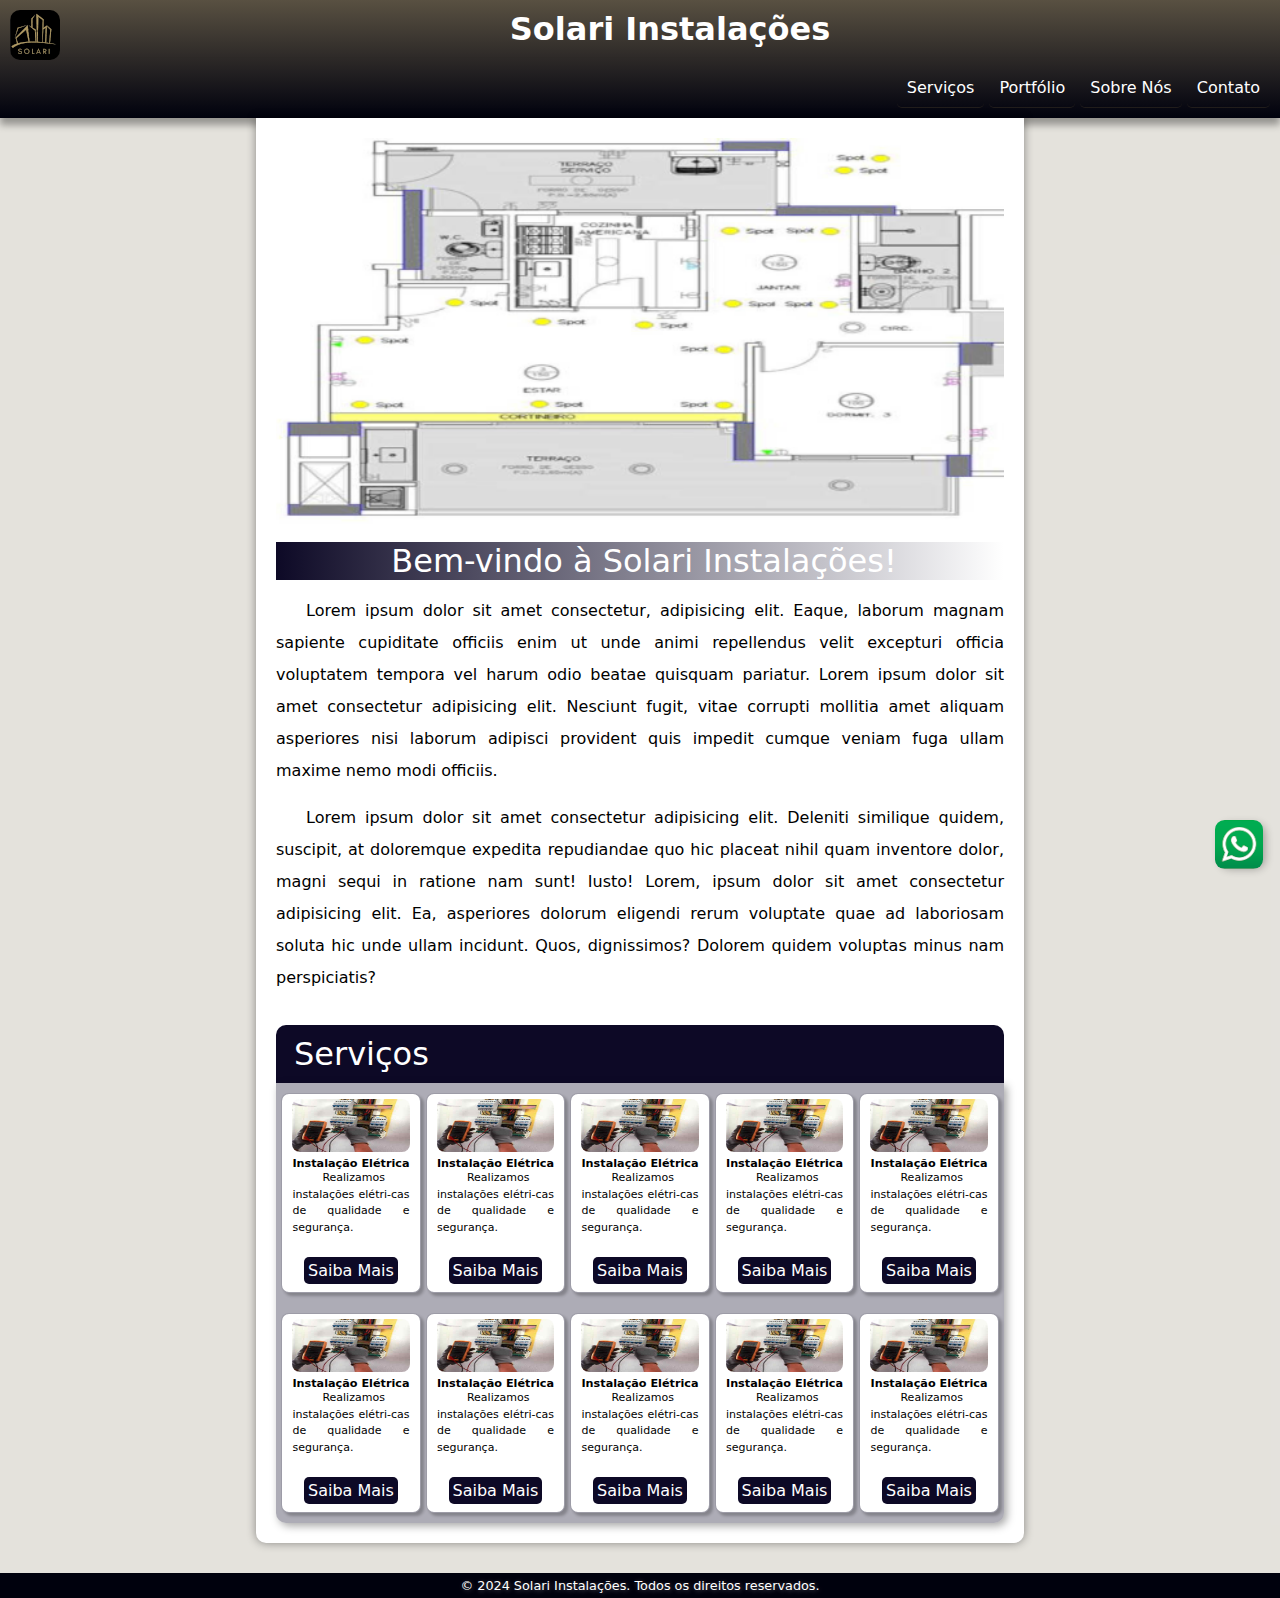
<file: index.html>
<!DOCTYPE html>
<html lang="pt-bt">
<head>
    <meta charset="UTF-8">
    <meta name="viewport" content="width=device-width, initial-scale=1.0">
    <title>Home - Solari Instalações</title>
    <link href="https://fonts.googleapis.com/css2?family=Material+Symbols+Outlined" rel="stylesheet">
    <link rel="stylesheet" href="css/style.css">
    <link rel="stylesheet" href="estilo/media-query.css">
    <link rel="icon" href="favicon.ico" type="image/x-icon">
</head>
<body onresize="mudouTamanho()">
    <header>       
        <div class="logo">
            <img src="imagens/logo.png" alt="Logo Solari Instalações">
            <h1>Solari Instalações</h1>
            
        </div>
      
   
    <span id="burguer" class="material-symbols-outlined" onclick="clickMenu()">menu</span>
    <nav id="itens">
        <ul>
        <li><a href="servicos.html">Serviços</a></li>
        <li><a href="portfolio.html">Portfólio</a></li>
        <li><a href="sobre.html">Sobre Nós</a></li>
        <li><a href="contato.html">Contato</a></li>
        </ul>  
    </nav>
</header> 
   
    <main>
        <section class="carrossel">
            <div class="carrossel-container">
                <div class="carrossel-slide">
                    <source media="(max-width: 750px)" srcset="imagens/carrosel/trabalho3-300.png" type="image/png">
                    <source media="(max-width: 1050px)" srcset="imagens/carrosel/trabalho3-700.png" type="image/png">
                    <img src="imagens/carrosel/trabalho3-1000.png" alt="Imagem 1">
                </div>
                <div class="carrossel-slide">
                    <source media="(min-width: 750px)" srcset="imagens/carrosel/imagenPainel300.png" type="image/png">
                    <source media="(max-width: 1050px)" srcset="imagens/carrosel/imagenPainel700.png" type="image/png">
                    <img src="imagens/carrosel/imagenPainel1000.png" alt="Imagem 2">
    
                </div>
                <div class="carrossel-slide">
    
                    <source media="(max-width: 750px)" srcset="imagens/carrosel/imagenAnd300.png" type="image/png">
                    <source media="(max-width: 1050)" srcset="imagens/carrosel/imagenAnd700.png" type="image/png">
                    <img src="imagens/carrosel/imagenAnd1000.png" alt="Imagem 3">
    
                </div>
                <!-- Adicione mais slides conforme necessário -->
            </div>
        </section>
        <section class="hero">
            <h2>Bem-vindo à Solari Instalações!</h2>
            <p>Lorem ipsum dolor sit amet consectetur, adipisicing elit. Eaque, laborum magnam sapiente cupiditate
                officiis enim ut unde animi repellendus velit excepturi officia voluptatem tempora vel harum odio beatae
                quisquam pariatur. Lorem ipsum dolor sit amet consectetur adipisicing elit. Nesciunt fugit, vitae
                corrupti mollitia amet aliquam asperiores nisi laborum adipisci provident quis impedit cumque veniam
                fuga ullam maxime nemo modi officiis.</p>
            <p>Lorem ipsum dolor sit amet consectetur adipisicing elit. Deleniti similique quidem, suscipit, at
                doloremque expedita repudiandae quo hic placeat nihil quam inventore dolor, magni sequi in ratione nam
                sunt! Iusto! Lorem, ipsum dolor sit amet consectetur adipisicing elit. Ea, asperiores dolorum eligendi
                rerum voluptate quae ad laboriosam soluta hic unde ullam incidunt. Quos, dignissimos? Dolorem quidem
                voluptas minus nam perspiciatis?</p>

        </section>

        <section class="servicos">
            <h2>Serviços</h2>
            <div class="container servico-container">
                
                
                
                <div class="item servico-item">
                    <img src="imagens/trabalho2.jpg" alt="Serviço 1">
                    <div class="itdit">
                    <h3>Instalação Elétrica</h3>
                </div>
                    <div class="fcp">
                    <p>Realizamos instalações elétri-cas  de qualidade e segurança.</p>
                    </div>
                    <div class="btnit"><a href="#" class="btn" >Saiba Mais</a></div>
                
                
                </div>
                <div class="item servico-item">
                    <img src="imagens/trabalho2.jpg" alt="Serviço 1">
                    <div class="itdit">
                    <h3>Instalação Elétrica</h3>
                </div>
                    <div class="fcp">
                    <p>Realizamos instalações elétri-cas  de qualidade e segurança.</p>
                    </div>
                    <div class="btnit"><a href="#" class="btn" >Saiba Mais</a></div>
                
                
                </div>
                <div class="item servico-item">
                    <img src="imagens/trabalho2.jpg" alt="Serviço 1">
                    <div class="itdit">
                    <h3>Instalação Elétrica</h3>
                </div>
                    <div class="fcp">
                    <p>Realizamos instalações elétri-cas  de qualidade e segurança.</p>
                    </div>
                    <div class="btnit"><a href="#" class="btn" >Saiba Mais</a></div>
                
                
                </div>
                <div class="item servico-item">
                    <img src="imagens/trabalho2.jpg" alt="Serviço 1">
                    <div class="itdit">
                    <h3>Instalação Elétrica</h3>
                </div>
                    <div class="fcp">
                    <p>Realizamos instalações elétri-cas  de qualidade e segurança.</p>
                    </div>
                    <div class="btnit"><a href="#" class="btn" >Saiba Mais</a></div>
                
                
                </div>
                <div class="item servico-item">
                    <img src="imagens/trabalho2.jpg" alt="Serviço 1">
                    <div class="itdit">
                    <h3>Instalação Elétrica</h3>
                </div>
                    <div class="fcp">
                    <p>Realizamos instalações elétri-cas  de qualidade e segurança.</p>
                    </div>
                    <div class="btnit"><a href="#" class="btn" >Saiba Mais</a></div>
                
                
                </div>
                <div class="item servico-item">
                    <img src="imagens/trabalho2.jpg" alt="Serviço 1">
                    <div class="itdit">
                    <h3>Instalação Elétrica</h3>
                </div>
                    <div class="fcp">
                    <p>Realizamos instalações elétri-cas  de qualidade e segurança.</p>
                    </div>
                    <div class="btnit"><a href="#" class="btn" >Saiba Mais</a></div>
                
                
                </div>
                <div class="item servico-item">
                    <img src="imagens/trabalho2.jpg" alt="Serviço 1">
                    <div class="itdit">
                    <h3>Instalação Elétrica</h3>
                </div>
                    <div class="fcp">
                    <p>Realizamos instalações elétri-cas  de qualidade e segurança.</p>
                    </div>
                    <div class="btnit"><a href="#" class="btn" >Saiba Mais</a></div>
                
                
                </div>
                <div class="item servico-item">
                    <img src="imagens/trabalho2.jpg" alt="Serviço 1">
                    <div class="itdit">
                    <h3>Instalação Elétrica</h3>
                </div>
                    <div class="fcp">
                    <p>Realizamos instalações elétri-cas  de qualidade e segurança.</p>
                    </div>
                    <div class="btnit"><a href="#" class="btn" >Saiba Mais</a></div>
                
                
                </div>
                <div class="item servico-item">
                    <img src="imagens/trabalho2.jpg" alt="Serviço 1">
                    <div class="itdit">
                    <h3>Instalação Elétrica</h3>
                </div>
                    <div class="fcp">
                    <p>Realizamos instalações elétri-cas  de qualidade e segurança.</p>
                    </div>
                    <div class="btnit"><a href="#" class="btn" >Saiba Mais</a></div>
                
                
                </div>
                <div class="item servico-item">
                    <img src="imagens/trabalho2.jpg" alt="Serviço 1">
                    <div class="itdit">
                    <h3>Instalação Elétrica</h3>
                </div>
                    <div class="fcp">
                    <p>Realizamos instalações elétri-cas  de qualidade e segurança.</p>
                    </div>
                    <div class="btnit"><a href="#" class="btn" >Saiba Mais</a></div>
                
                
                </div>
                
                </div>
                <!-- Adicione mais serviços conforme necessário -->
            </div>
        </section>
        <div class="whatsapp-logo">

            <a href="https://wa.me/556182347904" target="_blank" class="link-Whats">
                <img src="imagens/novaLogo.png" alt="WhatsApp">
            </a>

        </div>
    </main>
    <footer>
        <div class="footer-text">
            <p style=" text-shadow: 1px 1px 5px rgba(252, 252, 252, 0.329);">© 2024 Solari Instalações. Todos os
                direitos reservados.</p>
        </div>
    </footer>
    <script>
    function mudouTamanho(){
        if (window.innerWidth >= 768){
            itens.style.display = 'block'
        }else{
            itens.style.display = 'none'
        }
    }

    </script>
    <!-- Chamando o arquivo JavaScript -->
    <script src="script.js"></script>
</body>

</html>
</file>
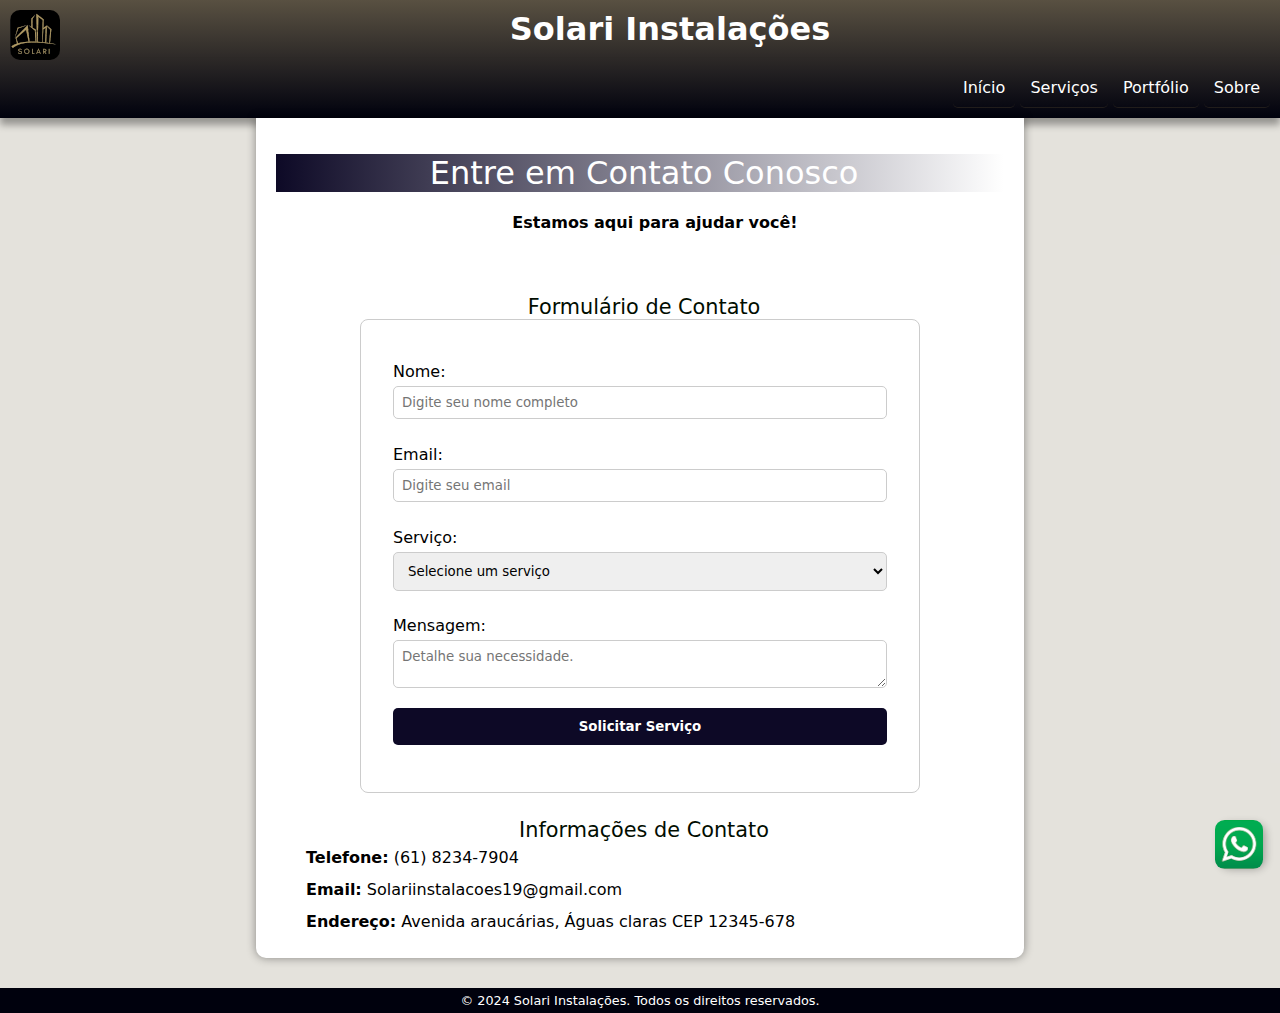
<file: contato.html>
<!DOCTYPE html>
<html lang="pt-br">
<head>
    <meta charset="UTF-8">
    <meta name="viewport" content="width=device-width, initial-scale=1.0">
    <title>Contato - Solari Instalações</title>
    <link href="https://fonts.googleapis.com/css2?family=Material+Symbols+Outlined" rel="stylesheet" />
    <link rel="stylesheet" href="css/style.css">
    <link rel="stylesheet" href="estilo/media-query.css">
    <link rel="apple-touch-icon" sizes="180x180" href="favicon_io/apple-touch-icon.png">
    <link rel="icon" type="image/png" sizes="32x32" href="favicon_io/favicon-32x32.png">
    <link rel="icon" type="image/png" sizes="16x16" href="favicon_io/favicon-16x16.png">
    <link rel="manifest" href="favicon_io/site.webmanifest">
</head>
<body onresize="mudouTamanho()">

    <header>
        <div class="logo">
            <img src="imagens/logo.png" alt="Logo da Solari" />
            <h1>Solari Instalações</h1>
        </div>
    
    <span id="burguer" class="material-symbols-outlined" onclick="clickMenu()">menu</span>
    <nav id="itens">
        <ul>
            <li><a href="index.html">Início</a></li>
            <li><a href="servicos.html">Serviços</a></li>
            <li><a href="portfolio.html">Portfólio</a></li>
            <li><a href="sobre.html">Sobre</a></li>
        </ul>
    </nav>
</header>
    <main>
        <section class="hero">
            <h2>Entre em Contato Conosco</h2>
            <p class="ajuda"><strong>Estamos aqui para ajudar você!</strong></p>

        </section>

        <section class="contato">
            <h2>Formulário de Contato</h2>
            <form id="contato-form" action="https://formspree.io/f/movqjgry" method="POST">
                <label for="nome">Nome:</label>
                <input type="text" id="nome" name="nome" required placeholder="Digite seu nome completo">
            
                <label for="email">Email:</label>
                <input type="email" id="email" name="email" required placeholder="Digite seu email">
            
                <label for="servico">Serviço:</label>
                <select id="servico" name="servico" required>
                    <option value="" disabled selected>Selecione um serviço</option>
                    <option value="Reforma Fechada">Reforma Geral</option>
                    <option value="Manutenção Elétrica">Manutenção Elétrica</option>
                    <option value="Projetos Personalizados">Projetos Personalizados</option>
                    <option value="Instalações Residenciais">Instalações Residenciais</option>
                </select>
            
                <label for="mensagem">Mensagem:</label>
                <textarea id="mensagem" name="mensagem" required placeholder="Detalhe sua necessidade."></textarea>
            
                <button type="submit">Solicitar Serviço</button>
            </form>
            
            <div id="mensagem-sucesso" style="display: none; color: green; font-weight: bold;">
                Obrigado por entrar em contato! Sua solicitação foi enviada com sucesso.
            </div>
            
            <script>
            document.getElementById("contato-form").addEventListener("submit", function(event) {
                event.preventDefault(); // Impede o envio padrão do formulário
            
                let formData = new FormData(this); // Captura os dados do formulário
            
                fetch(this.action, {
                    method: this.method,
                    body: formData,
                    headers: {
                        'Accept': 'application/json'
                    }
                })
                .then(response => {
                    if (response.ok) {
                        document.getElementById("mensagem-sucesso").style.display = "block"; // Exibe mensagem de sucesso
                        this.reset(); // Limpa o formulário
                    } else {
                        alert("Ocorreu um erro ao enviar sua solicitação. Tente novamente.");
                    }
                })
                .catch(error => {
                    alert("Erro de conexão. Por favor, tente novamente.");
                });
            });
            </script>
            
            
           
        </section>
        <div class="InfoContato">
            <h2>Informações de Contato</h2>
            <p><strong>Telefone:</strong> (61) 8234-7904 </p>
            <p><strong>Email:</strong> Solariinstalacoes19@gmail.com</p>
            <p><strong>Endereço:</strong> Avenida araucárias, Águas claras CEP 12345-678</p>
        </div>

    </main>




    <div class="whatsapp-logo">
        <a href="https://wa.me/5531999999999" target="_blank">
            <img src="imagens/novaLogo.png" alt="WhatsApp">
        </a>
    </div>

    <footer>
        <p>&copy; 2024 Solari Instalações. Todos os direitos reservados.</p>
    </footer>
    <!-- Chamando o arquivo JavaScript -->
    <script src="script.js"></script>
</body>

</html>
</file>
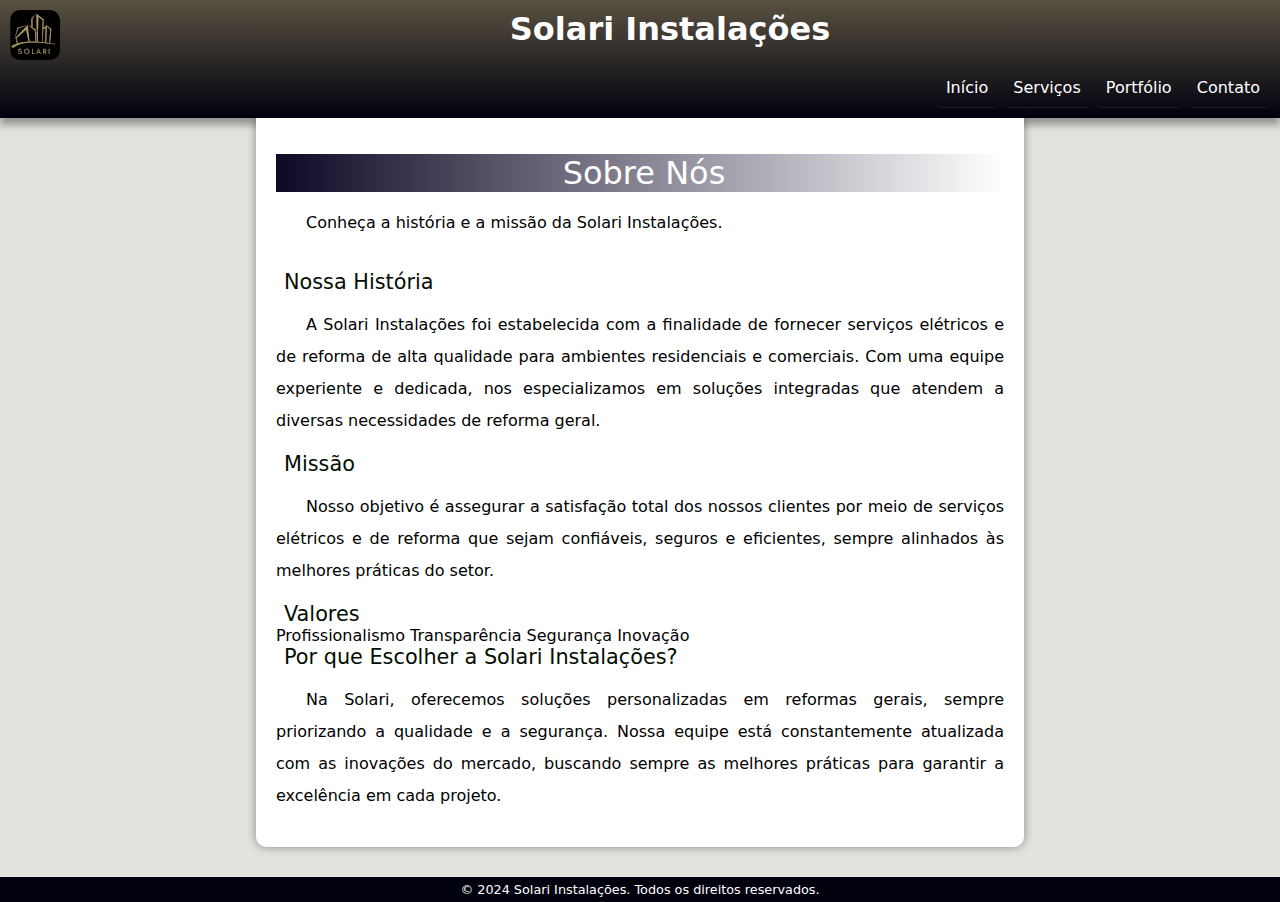
<file: sobre.html>
<!DOCTYPE html>
<html lang="pt-br">
<head>
    <meta charset="UTF-8">
    <meta name="viewport" content="width=device-width, initial-scale=1.0">
    <title>Sobre - Solari Instalações</title>
    <link href="https://fonts.googleapis.com/css2?family=Material+Symbols+Outlined" rel="stylesheet" />
    <link rel="stylesheet" href="css/style.css">
    <link rel="stylesheet" href="estilo/media-query.css">
    <link rel="apple-touch-icon" sizes="180x180" href="favicon_io/apple-touch-icon.png">
    <link rel="icon" type="image/png" sizes="32x32" href="favicon_io/favicon-32x32.png">
    <link rel="icon" type="image/png" sizes="16x16" href="favicon_io/favicon-16x16.png">
    <link rel="manifest" href="favicon_io/site.webmanifest">
</head>
<body onresize="mudouTamanho()">
    <header>
        <div class="logo">
            <img src="imagens/logo.png" alt="Logo da Solari" />
            <h1>Solari Instalações</h1>
        </div>
     
  
    <span id="burguer" class="material-symbols-outlined" onclick="clickMenu()">menu</span>
    <nav id="itens">
        
        <ul>
            <li><a href="index.html">Início</a></li>
            <li><a href="servicos.html">Serviços</a></li>
            <li><a href="portfolio.html">Portfólio</a></li>
            <li><a href="contato.html">Contato</a></li>
        </ul>
        
    </nav>
</header>
<main>
    <section class="hero">
        <div class="hero-text">
            <h2>Sobre Nós</h2>
            <p>Conheça a história e a missão da Solari Instalações.</p>
        </div>
    </section>

    <section class="sobre">
        <h2>Nossa História</h2>
        <p>A Solari Instalações foi estabelecida com a finalidade de fornecer serviços elétricos e de reforma de alta qualidade para ambientes residenciais e comerciais. Com uma equipe experiente e dedicada, nos especializamos em soluções integradas que atendem a diversas necessidades de reforma geral.</p>

        <h2>Missão</h2>
        <p>Nosso objetivo é assegurar a satisfação total dos nossos clientes por meio de serviços elétricos e de reforma que sejam confiáveis, seguros e eficientes, sempre alinhados às melhores práticas do setor.</p>

        <h2>Valores</h2>
        <ul>
            <li>Profissionalismo</li>
            <li>Transparência</li>
            <li>Segurança</li>
            <li>Inovação</li>
        </ul>

        <h2>Por que Escolher a Solari Instalações?</h2>
        <p>Na Solari, oferecemos soluções personalizadas em reformas gerais, sempre priorizando a qualidade e a segurança. Nossa equipe está constantemente atualizada com as inovações do mercado, buscando sempre as melhores práticas para garantir a excelência em cada projeto.</p>
    </section>
</main>

    <footer>
        <p>&copy; 2024 Solari Instalações. Todos os direitos reservados.</p>
    </footer>
    <!-- Chamando o arquivo JavaScript -->
    <script src="script.js"></script>
</body>
</html>
</file>
<file: css/style.css>
/* Estilos Gerais */
@charset "UTF-8";

:root {
    --cor00: #0d0926d0;
    --cor0: #A68C5d;
    --cor2: #73654cb7;
    --cor1: #0D0926;
    --cor3: #010D00;
    --cor4: #202136;
    /* Nova cor intermediária */
    --cor5: #00010d;
    --cor2-light: #948471;
    /* Variante mais clara de cor2 */
    --cor5-dark: #000015;


}

* {
    font-family: system-ui, -apple-system, BlinkMacSystemFont, 'Segoe UI', Roboto, Oxygen, Ubuntu, Cantarell, 'Open Sans', 'Helvetica Neue', sans-serif;
    margin: 0px;
    padding: 0px;
    box-sizing: border-box;
}

body,
html {

    background-color: #64573c17;


    overflow-x: hidden;
    overflow-y: auto;





}

header {

    background-image: linear-gradient(to bottom, #494030e5, #00010d);


    width: 100%;
    text-align: center;




}

header .logo {

    align-items: center;
    color: white;
    padding: 10px;


}


header .logo img {
    float: left;
    margin-right: 10px;
    border-radius: 10px;
}

nav {



    padding: 10px;

    box-shadow: 0px 7px 7px rgba(0, 0, 0, 0.342);
    display: none;
}

#burguer {

    color: white;
    display: block;
    text-align: right;
    padding: 10px;
    cursor: pointer;

}

#burguer:hover {
    color: var(--cor2);
}

nav ul {
    list-style-type: none;
}

nav a {
    display: block;
    color: white;
    padding: 10px;
    border-radius: 5px;
    text-decoration: none;
    border-bottom: 1px solid #3a322586;
    transition-duration: 0.5s;
    text-align: left;


}

nav a:hover {
    background-color: var(--cor2);
    color: var(--cor5);
}

main {

    width: 100vw;
    margin: auto;
    background-color: white;
    padding: 20px;
    box-shadow: 0px 0px 10px rgba(0, 0, 0, 0.411);
    margin-bottom: 30px;
    border-bottom-left-radius: 10px;
    border-bottom-right-radius: 10px;
}

main h1 {
    color: var(--cor5);
    font-weight: normal;
    font-size: 1.8em;
}

main h2 {
    color: var(--cor3);
    font-size: 1.3em;
    font-weight: normal;
    background-image: linear-gradient(to right, var (--cor1), transparent);
    text-indent: 8px;
}

main p {
    margin: 15px 0px;
    text-align: justify;
    text-indent: 30px;
    line-height: 2em;
    font-size: 1em;
}

.carrossel {
    position: relative;
    overflow: hidden;
    width: 100%;

    /* Ajuste a altura conforme necessário */
}

.carrossel-container {
    width: 100vw;
    display: flex;
    transition: transform 0.9s ease;
}

.carrossel-slide {
    min-width: 100%;
    /* Cada slide ocupa 100% da largura */
    position: relative;
}

.carrossel-slide img {
    width: 100%;
    height: 100%;
    object-fit: cover;
    /* Preenche o espaço do slide */
}

/* Hero Section */
.hero {
    padding: 1rem 0;
    text-align: center;
    color: #000000;
}

.hero .ajuda {
    text-align: center;
}

.hero h2 {

    color: white;
    font-size: 2em;
    font-weight: normal;
    background-image: linear-gradient(to right, var(--cor1), transparent);
    text-indent: 8px;
}

.hero h3 {
    margin: 15px 0px;
    text-align: justify;
    text-indent: 50px;
    line-height: 2em;
    font-size: 1em;

}

.hero-text,
.servico-item {
    text-align: center;

}

.servicos h2 {

    background-color: var(--cor1);
    color: white;
    font-size: 2em;
    font-weight: normal;
    text-indent: 8px;
    margin-bottom: 20px;
    padding: 10px;
    margin: 0px 0px 0px 0px;
    border-radius: 10px 10px 0px 0px;


}


.servicos>div.container.servico-container {
    background-color: #0d092656;
    display: flex;
    flex-flow: row wrap;
    justify-content: space-evenly;
    align-items: center;

    padding: 0px;
    box-shadow: 3px 3px 8px rgba(0, 0, 0, 0.349);
    border-radius: 0px 0px 10px 10px;



}

.item.servico-item {
    display: flex;
    background-color: white;
    border-radius: 8px;
    transition: transform 0.3s;
    flex-basis: 80px;
    flex-wrap: wrap;
    box-sizing: border-box;
    justify-content: space-between;
    border: solid .1px #0d092667;
    height: 200px;
    margin: 10px 0;
    box-shadow: 3px 3px 3px rgba(0, 0, 0, 0.24);
    padding: 10px;
    
}

.itdit {
   
    margin-bottom: 0px;
    font-size:.6em;
    white-space: nowrap;

}

.fcp>p{
    font-size: 11px;
    line-height: 1.5;
    margin: 0;
    
    
    
    
}
.fcp{
  
    flex-shrink: 1;
     height: 100px;

       
}
.btnit{  
    transform: translateY(-9px);
    margin: auto;
    
    
   
   

}


.item .btn {
    background-color: #0d0926;
    /* margin-top: 25px;   */
    text-align: center;
    width: 70%;
    margin: auto;
    margin-top: 0px;
    border: none;
    white-space: nowrap;

}

/* Botões */
.cta-button,
.item .btn {

    padding: 4px 4px;
    border-radius: 5px;
    text-decoration: none;
    color: #ffffff;
    transition: background-color 0.2s;
}

.cta-button:hover,
.item .btn:hover {
    background-color: #73654c;
}


.item img {

    width: 100%;
    height: 30%;
    border-radius: 8px;
    transform: translateY(-5px);

}

.item:hover {
    transform: translateY(-5px);
}









/* Contato Section */
.contato h2 {
    text-align: center;
}

.contato input,
.contato textarea {
    width: 100%;
    padding: 0.5rem;
    margin-bottom: 1rem;
    border: 1px solid #ccc;
    border-radius: 5px;
}

.contato button {

    color: #ffffff;
    border: none;
    padding: 0.7rem 1.5rem;
    cursor: pointer;
    border-radius: 5px;
}


.whatsapp-logo {
    height: 45px;
    width: 45px;
    position: fixed;
    bottom: 10px;
    right: 20px;
    margin: 0;
    margin-bottom: 25px;
    padding: 0px;
    border: 0px;
    /* Espaçamento interno */

    transition: transform 0.2s;
    /* Transição suave para efeito de hover */
    border-radius: 10px;
    box-shadow: 5px 4px 8px rgba(0, 0, 0, 0.308);
    /* Sombra para destacar o ícone */



}

.whatsapp-logo:hover {
    transform: scale(1.1);
    /* Aumenta o ícone levemente ao passar o mouse */

}

.whatsapp-logo img {
    border-radius: 0.6em;
    padding: 0px;


}

a.link-Whats {
    padding: 0px;
    margin: 0px;

}





/* contato */

.contato {








    max-width: 600px;

    margin: 20px auto 20px auto;
    padding: 5px 20px 5px 20px;

    border-radius: 10px;

}

label {
    display: block;
    margin: 10px 0 5px;
}

input,
select,
textarea,
button {
    width: 100%;
    padding: 10px;
    margin-bottom: 15px;
    border-radius: 5px;
    border: 1px solid #ccc;
}

button {
    background-color: #0d0926;
    color: black;
    font-weight: bold;
    cursor: pointer;
}

button:hover {
    background-color: #73654c;
}

/* Exibe detalhes com animação suave */
#detalhes-reforma {
    transition: all 0.3s ease;
}



form {
    max-width: 600px;
    margin: 0 auto;
    padding: 2rem;
    border: 1px solid #ccc;
    border-radius: 8px;
}

.InfoContato h2 {
    margin-top: 20px;

    text-align: center;

}

.InfoContato p {
    margin: 0px;
}

footer {
    background-color: var(--cor5);
    color: white;
    text-align: center;
    font-size: 0.8em;
    padding: 5px;

}
</file>
<file: estilo/media-query.css>
@charset "utf-8";
:root{
    --cor00: #0d0926d0;
    --cor0: #A68C5d;
    --cor2: #73654cd5;
    --cor1: #0D0926;
    --cor3: #010D00;
    --cor4: #202136; /* Nova cor intermediária */
    --cor5: #00010d;
    --cor2-light: #948471; /* Variante mais clara de cor2 */
    --cor5-dark: #000015;  
    

}

/* 
typical device breakpoints
--------------------------
pequenas telas: ate 600px;
celular de 600px ate 700px;
tablet: 768 ate 992;
desktop: 992 ate 1200;
grandes telas: acima de 1200px;
*/

@media screen and (min-width: 768px) {
    #burguer{
        display: none;
    }
    
    
    
    nav{
        display: block;
        text-align: right;
    }
    li{
        display: inline-block;
    }
    main{
        width: 768px;
    }
}
</file>
